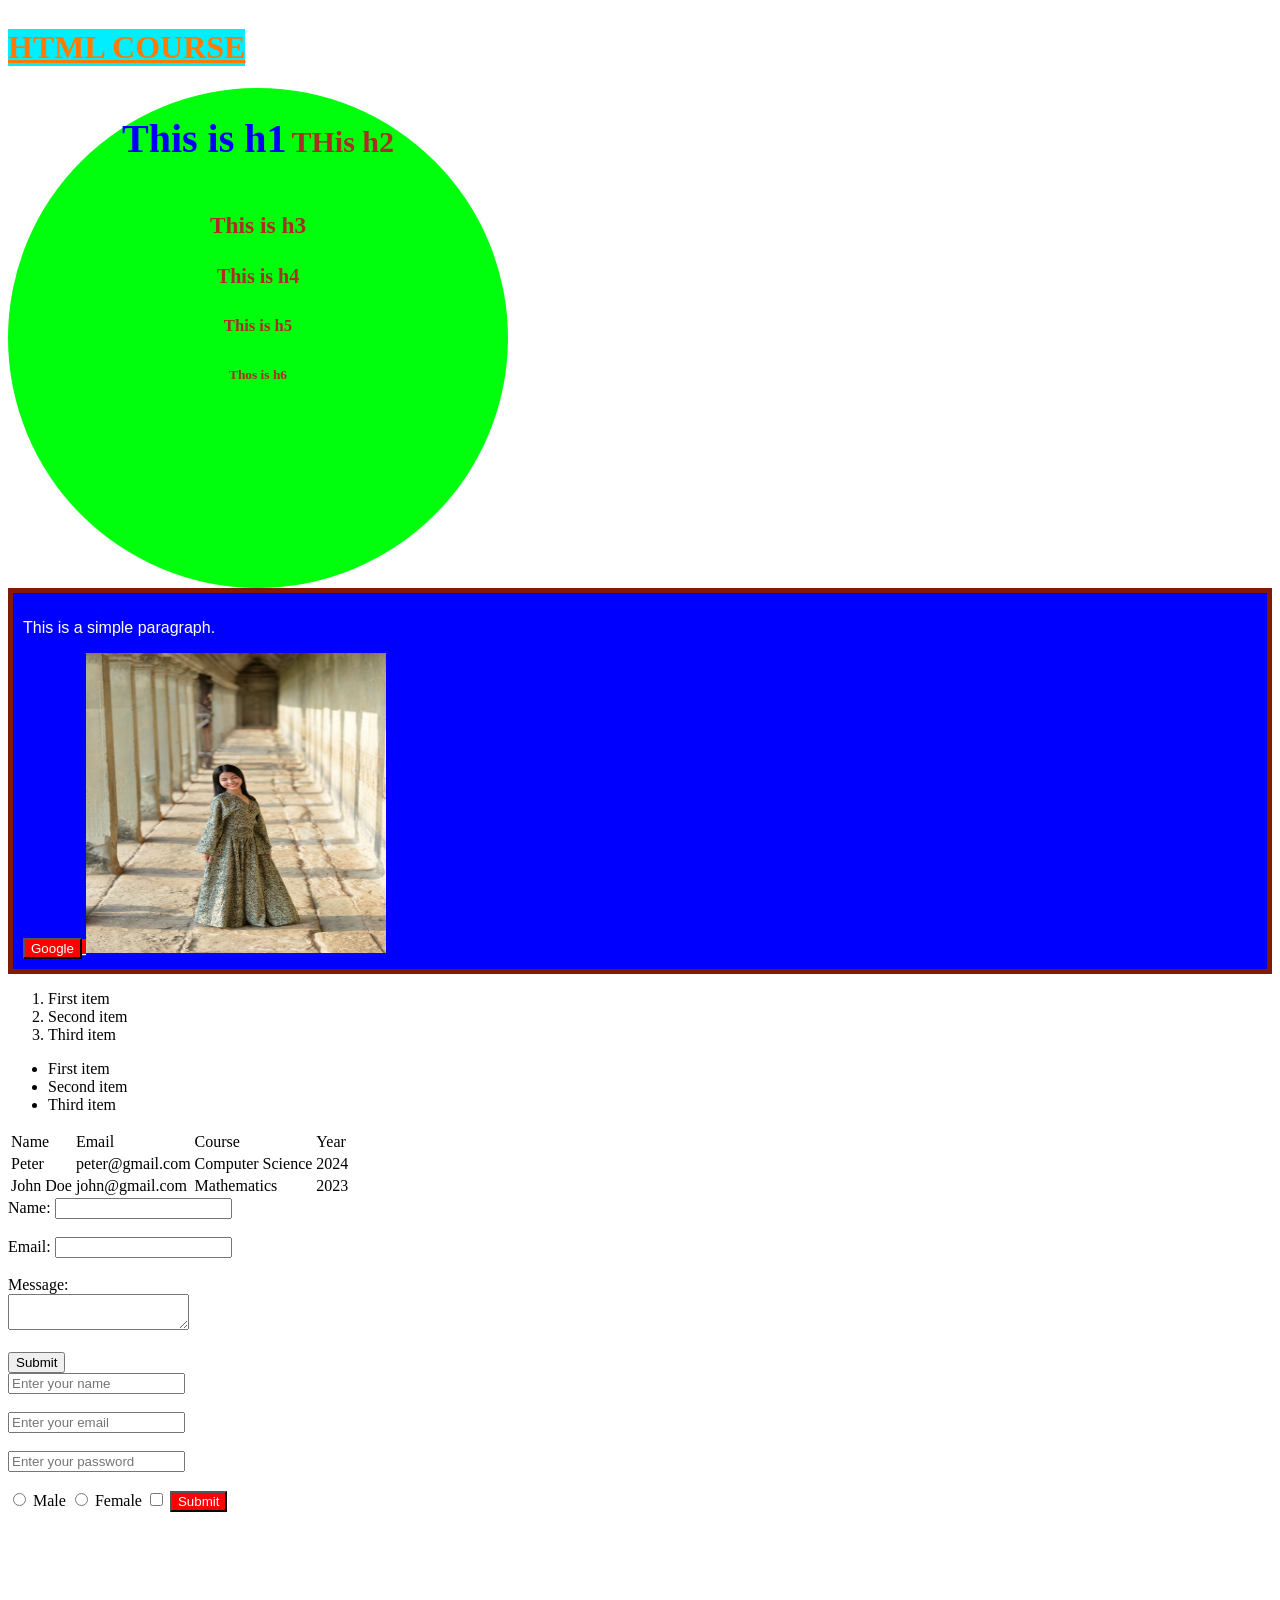
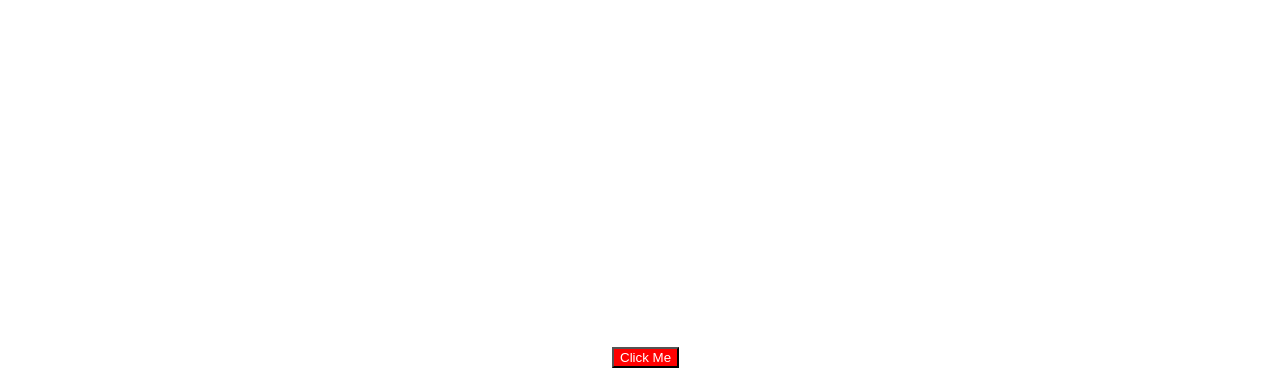
<file: index.html>
<!DOCTYPE html>
<html>
    <head>
        <link rel="stylesheet" href="style.css">
        <title>My Page</title>
         <meta charset="UTF-8">
         <meta name="description" content="This is a simple HTML page">
         <!-- internal css -->
         <!-- <style>
            p{
                color: rgb(255, 17, 0);
                font-weight: bold;
                font-size: 50px;

            }

            a ,button{
                text-decoration: none;
                color: rgb(12, 15, 218);
            }


         </style> -->
    </head>


    <body>

        <h1 id="main-heading">HTML COURSE</h1>

        <!-- headings -->
         <div class="headings">
                <h1 >This is h1</h1>
                <h2 >THis h2</h2>
                <h3 >This is h3</h3>
                <h4 >This is h4</h4>
                <h5 >This is h5</h5>
                <h6 >Thos is h6</h6> 
         </div>
      

        

        <div class="links">
            <p>This is a simple paragraph.</p>
            <a href="https://google.com">
            <button>Google</button>            
             </a>      

            <img src="image1.jpg" alt="Image of a girl" width="300" height="500">

     
        </div>
           <!-- Ordered List and Unordered List -->
       <ol>

        <li>First item</li>
        <li>Second item</li>
        <li>Third item</li>

       </ol>

       <ul>
        <li>First item</li>
        <li>Second item</li> 
        <li>Third item</li>   
       </ul>

       <!-- Table -->
       <table>
        <thead>
            <tr>
                <td>Name</td>
                <td>Email</td>
                <td>Course</td>
                <td>Year</td>
            </tr>
        </thead>

        <tbody>

            <tr>

               <td>Peter</td> 
               <td>peter@gmail.com</td>
               <td>Computer Science</td>
               <td>2024</td>

            </tr>

            <tr>

                <td>John Doe</td>
                <td>john@gmail.com</td>
                <td>Mathematics</td>
                <td>2023</td>

            </tr>

        </tbody>  

       </table>


       <form>
        
        <label for="name">Name:</label>
        <input type="text" ><br><br>

        <label for="email">Email:</label>
        <input type="email" id="email" name="email"><br><br>

        <label for="message">Message:</label><br>
        <textarea id="message" name="message"></textarea><br><br>

        <input type="submit" value="Submit">

       </form>


       <form action="">
        <input type="text" placeholder="Enter your name">
        <br><br>
        <input type="email" placeholder="Enter your email">
        <br><br>
        <input type="password" placeholder="Enter your password">
        <br><br>
        <!-- <input type="submit" value="Submit"> -->
         <input type="radio" name="gender" value="male"> Male
        <input type="radio" name="gender" value="female"> Female  
        <input type="checkbox">  

         <button type="submit">Submit</button>
    
    </form>


    <iframe src="https://www.google.com/maps/embed?pb=!1m18!1m12!1m3!1d3988.8173311646215!2d36.820987074965544!3d-1.2834673987043355!2m3!1f0!2f0!3f0!3m2!1i1024!2i768!4f13.1!3m3!1m2!1s0x182f10d6678064cf%3A0x956bb6f5e0ab2aac!2sMoi%20Ave%2C%20Nairobi!5e0!3m2!1sen!2ske!4v1790450744035!5m2!1sen!2ske" width="600" height="450" style="border:0;" allowfullscreen="" loading="lazy" referrerpolicy="strict-origin-when-cross-origin"></iframe>

    <button>Click Me</button>


    </body>

</html>
</file>
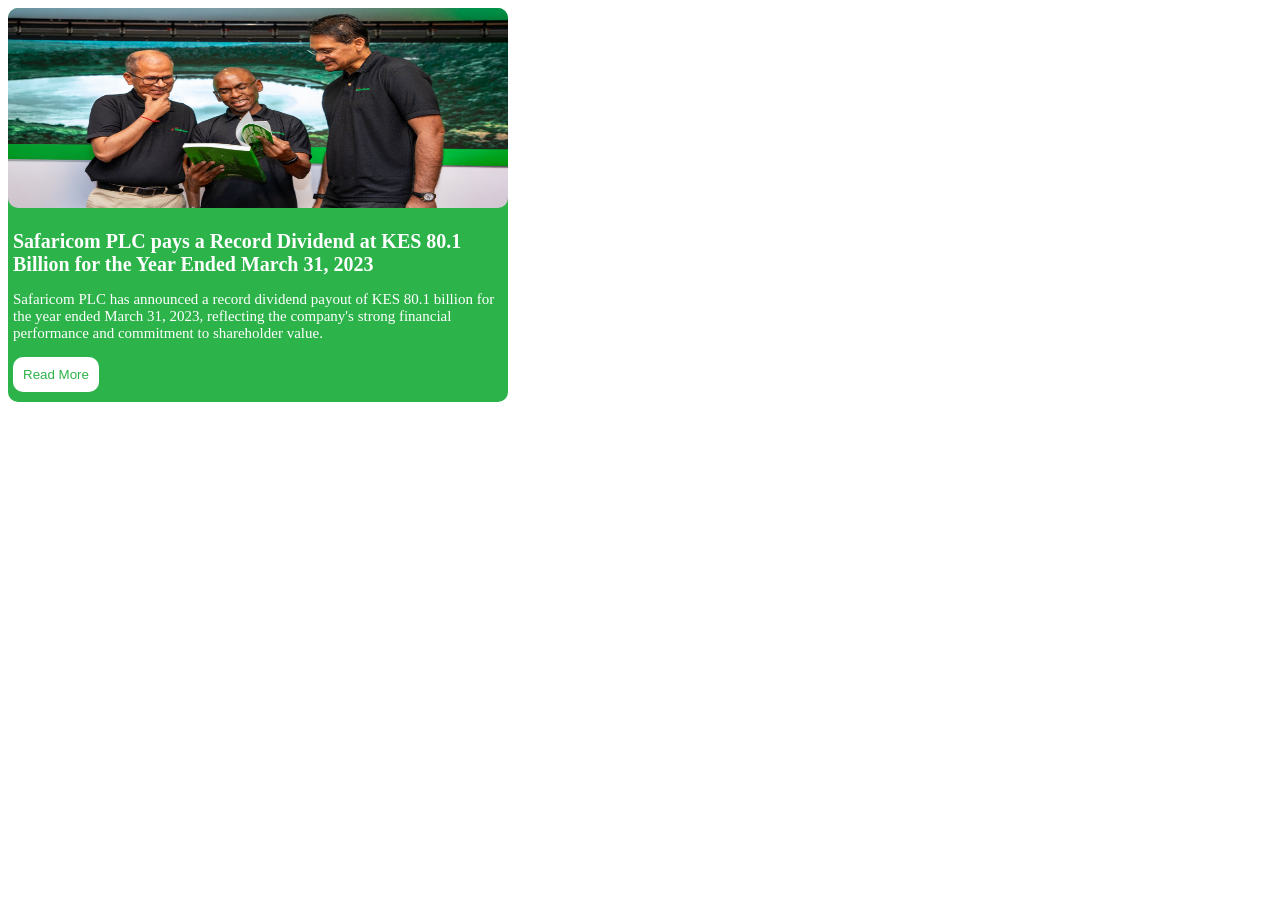
<file: card.html>
<!DOCTYPE html>
<html lang="en">
<head>
    <link rel="stylesheet" href="card.css">
    <meta charset="UTF-8">
    <meta name="viewport" content="width=device-width, initial-scale=1.0">
    <title>Document</title>
</head>
<body>
    <div class="flex-container">
        <div class="image">
            <img src="image2.jpg" alt="Safaricom PLC" height="200">
        </div>

        <div class="content">
            <h1>Safaricom PLC pays a Record Dividend at KES 80.1 Billion for the Year Ended March 31, 2023</h1>
            <p>Safaricom PLC has announced a record dividend payout of KES 80.1 billion for the year ended March 31, 2023, reflecting the company's strong financial performance and commitment to shareholder value.</p>
            <button>Read More</button>
        </div>
    </div>
</body>
</html>
</file>
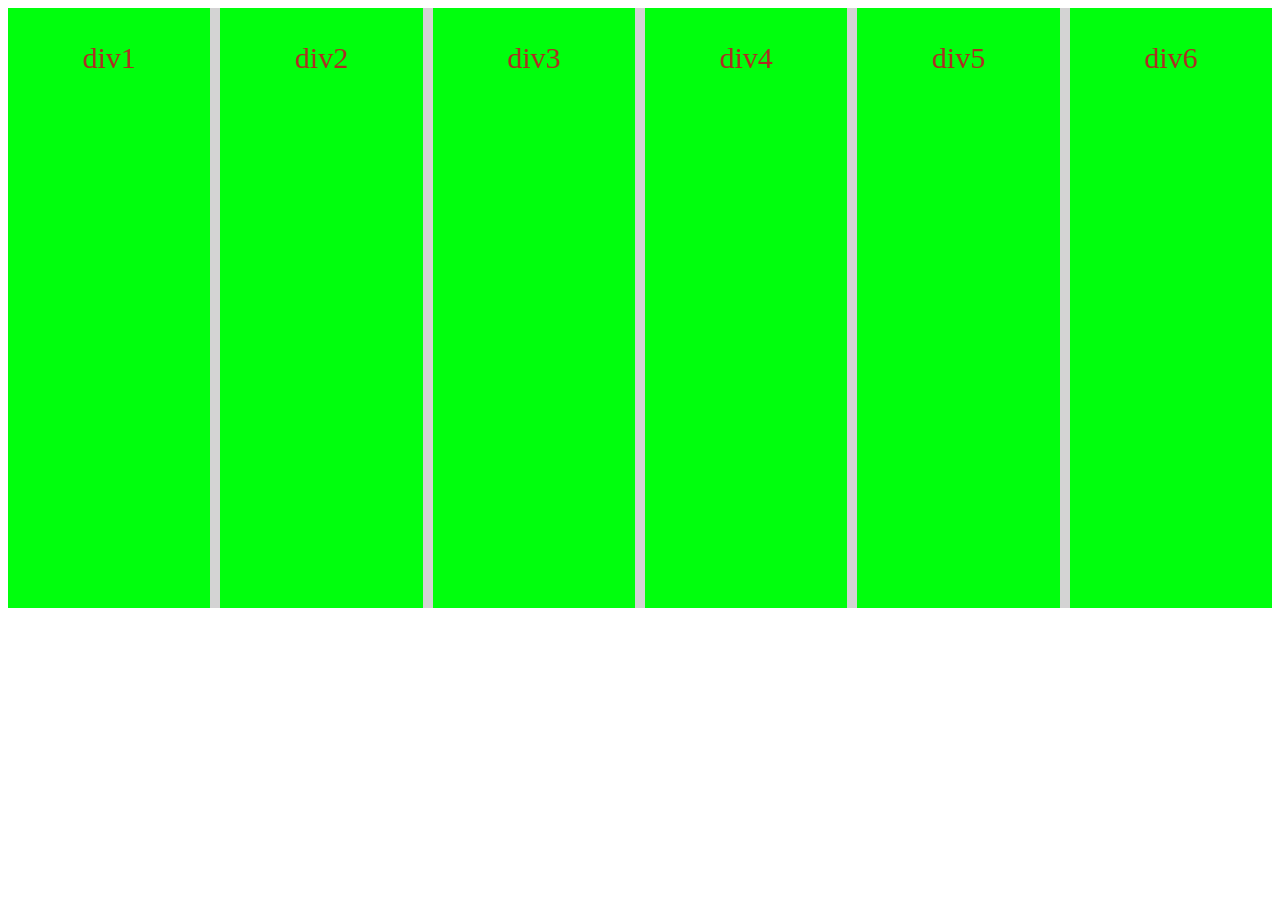
<file: flex.html>
<!DOCTYPE html>
<html lang="en">
<head>
    <link rel="stylesheet" href="flex.css">
    <meta charset="UTF-8">
    <meta name="viewport" content="width=device-width, initial-scale=1.0">
    <title>Document</title>
</head>
<body>
    <div class="flex-container">
        <div >div1</div>
        <div >div2</div>
        <div >div3</div>
        <div >div4</div>
        <div >div5</div>
        <div >div6</div>
    </div>
</body>
</html>
</file>
<file: style.css>
h1{
    color:blue;
    display:inline-block;
}
h2{
    display:inline-block;
}

p{
    color:green;
}

.headings{
    background-color:rgb(0, 255, 13);
    color:rgb(173, 44, 35) ;
    font-size:20px;
    text-align: center;
    border-radius:50%;
    height:500px;
    width:500px;
    

}

.links{
    background-color:blue;
    border:5px solid rgb(128, 26, 0);
    padding:10px
    
}

.links p{
    color:white;
    font-family:'Gill Sans', 'Gill Sans MT', Calibri, 'Trebuchet MS', sans-serif;
    
}

.links img{
    width: 300px;
    height: 300px;
    
}

.links a,button{
    color:white;
    background-color:red;
}

#main-heading{
    color:rgb(255, 123, 0);
    text-decoration:underline;
    background-color:rgb(0, 238, 255);
}
</file>
<file: card.css>
.flex-container{    
    justify-content:center;
    align-items:center;
    flex-direction:column;
    border-radius:10px;
    width: 500px;
    background-color: #2cb34a;
    padding-left:0px;
    padding-bottom:5px
    
}

.flex-container .image img{   
    width: 100%;
    border-radius: 10px;  
   
}

.flex-container .content{
    color: white;
    padding:5px
}

.flex-container .content h1{
    font-size:20px
}

.flex-container .content p{
    font-size:15px
}

.flex-container .content button{
    background-color:white;
    color:#2cb34a;
    border-radius:10px;
    padding:10px;
    border:none;
    font-wheight:bold;
}

.flex-container .content h1:hover{
    color:black
}

.flex-container .content button:hover{
    background-color:#2cb34a;
    color:white;
    border:1px solid white;
}
</file>
<file: flex.css>
.flex-container{
    background-color: lightgray;
    display: flex;
    gap: 10px;
}

.flex-container > div{
    background-color: rgb(0, 255, 13);
    color: rgb(173, 44, 35);
    width: 700px;
    height: 600px;
    text-align: center;
    line-height: 100px;
    font-size: 30px;
}
</file>
